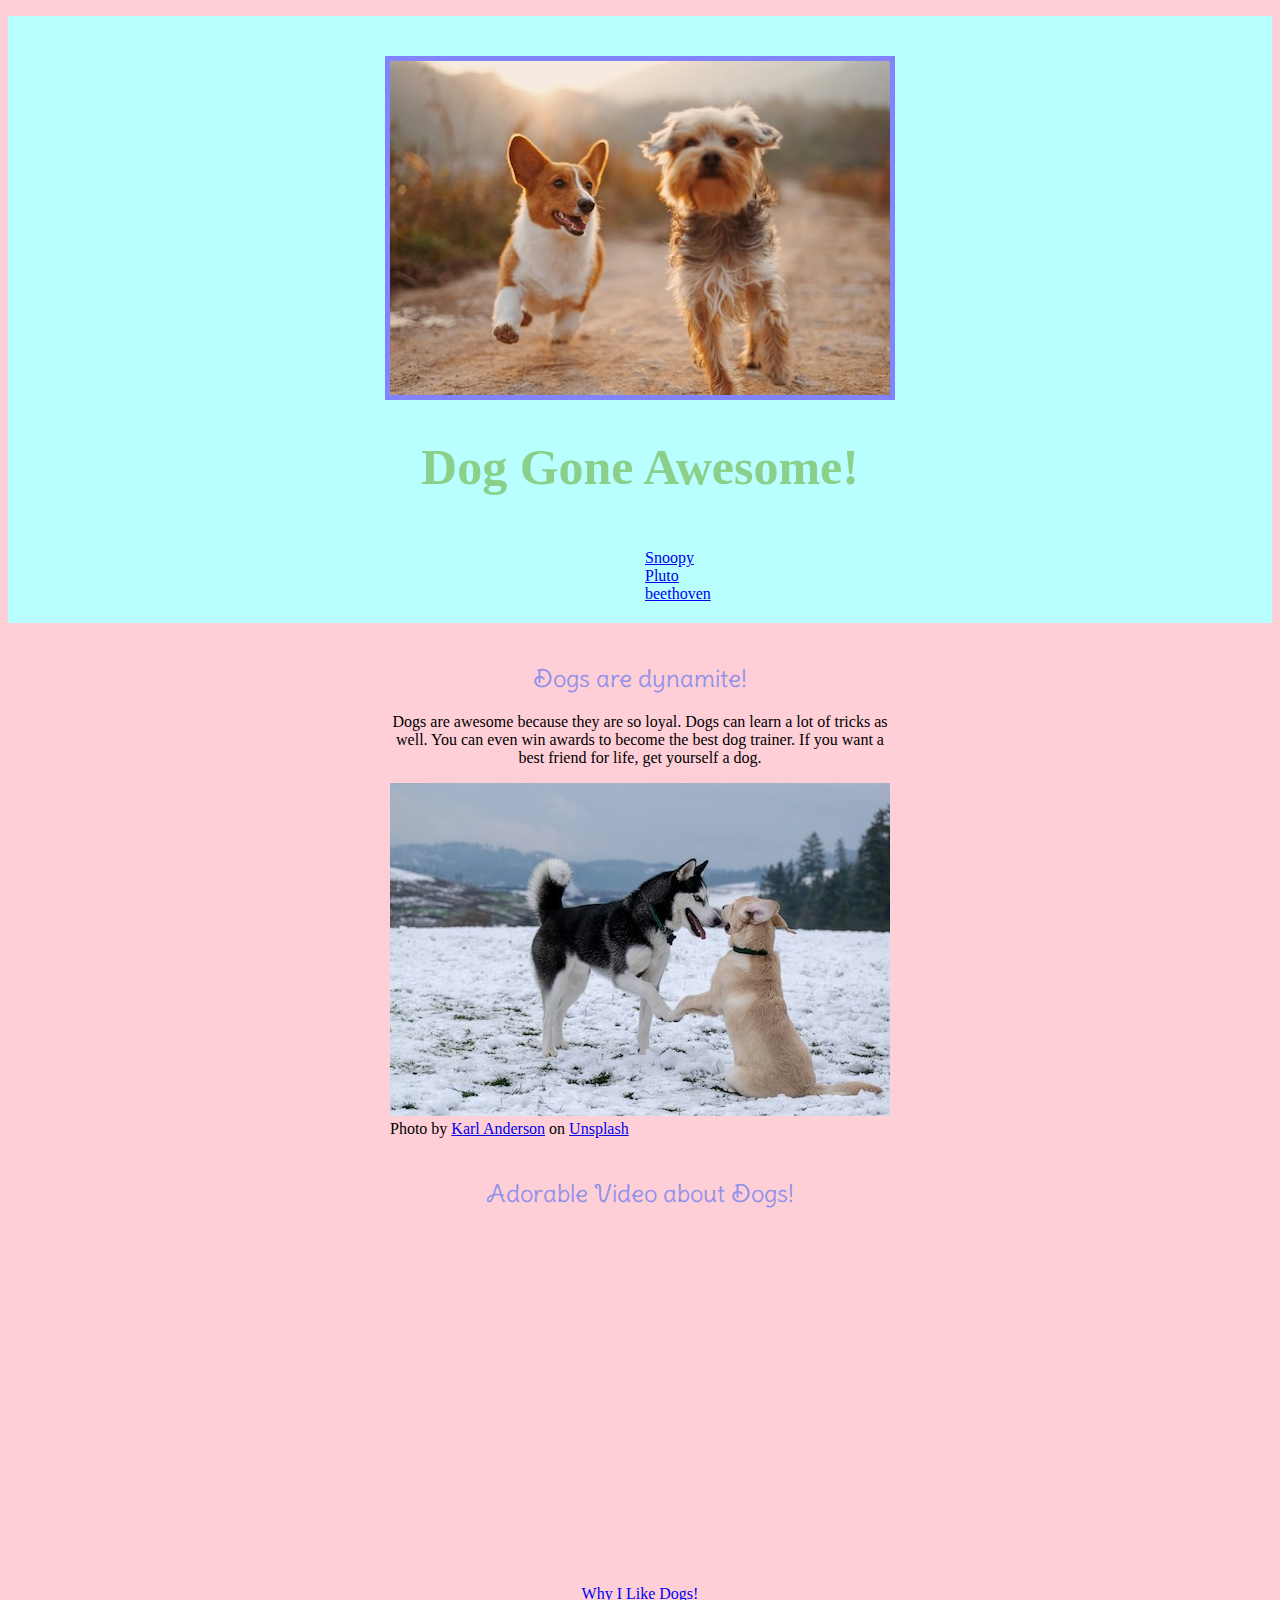
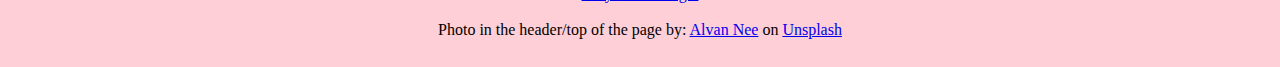
<file: index.html>
<!DOCTYPE html>
 <html>
    <header>
      <link rel="preconnect" href="https://fonts.googleapis.com">
      <link rel="preconnect" href="https://fonts.gstatic.com" crossorigin>
      <link href="https://fonts.googleapis.com/css2?family=Comfortaa:wght@300..700&family=Delius+Swash+Caps&family=Merienda:wght@300..900&family=Pacifico&family=Poiret+One&family=Satisfy&family=Sour+Gummy:ital,wght@0,100..900;1,100..900&family=Tourney:ital,wght@0,100..900;1,100..900&display=swap" rel="stylesheet">
      <link rel="stylesheet" href="styles.css">
      <meta charset="utf-8">
      <title>All about Dogs</title>
      <p>
        <img id="header-pic" src="images/summerDog.jpg">
        </p>
        <h1>Dog Gone Awesome!</h1>
        <ul>
          <li class="special"><a href="https://en.wikipedia.org/wiki/Snoopy" target="_blank">Snoopy</a></li>
          <li class="special"><a href="https://en.wikipedia.org/wiki/Pluto_(Disney)" target="_blank">Pluto</a></li>
          <li class="special"><a href="https://en.wikipedia.org/wiki/Beethoven_(film)" target="_blank">beethoven</a></li>
        </ul>
    </header>
    <body>
      <article>
        <h2>Dogs are dynamite!</h2>
        <p>Dogs are awesome because they are so loyal. Dogs can learn a lot of tricks as well. You can even win awards to become the best dog trainer. If you want a best friend for life, get yourself a dog.</p>
        <img src="images/snowDog.jpg">
        <br>
        Photo by <a href="https://unsplash.com/@karlkiwi90?utm_content=creditCopyText&utm_medium=referral&utm_source=unsplash">Karl Anderson</a> on <a href="https://unsplash.com/photos/adult-black-and-white-siberian-husky-beside-short-coated-brown-dog-jKDFcXwk5Cw?utm_content=creditCopyText&utm_medium=referral&utm_source=unsplash">Unsplash</a>
      </article>
      <artcile>
      <h2>Adorable Video about Dogs!</h2>
      </artcile>
      <article>
      <iframe width="560" height="315" src="https://www.youtube.com/embed/IZzeLnaygME?si=aIvyVvuBtnPTt3Uq" title="YouTube video player" frameborder="0" allow="accelerometer; autoplay; clipboard-write; encrypted-media; gyroscope; picture-in-picture; web-share" referrerpolicy="strict-origin-when-cross-origin" allowfullscreen></iframe>
      </artcile>
      <br>
      <br>
    </body>
      <footer>
        <a href="why.html">Why I Like Dogs!</a>
        <br>
        <br>
        Photo in the header/top of the page by: <a href="https://unsplash.com/@alvannee?utm_content=creditCopyText&utm_medium=referral&utm_source=unsplash">Alvan Nee</a> on <a href="https://unsplash.com/photos/two-brown-and-white-dogs-running-dirt-road-during-daytime-T-0EW-SEbsE?utm_content=creditCopyText&utm_medium=referral&utm_source=unsplash">Unsplash</a>
      </footer>
 </html>
</file>
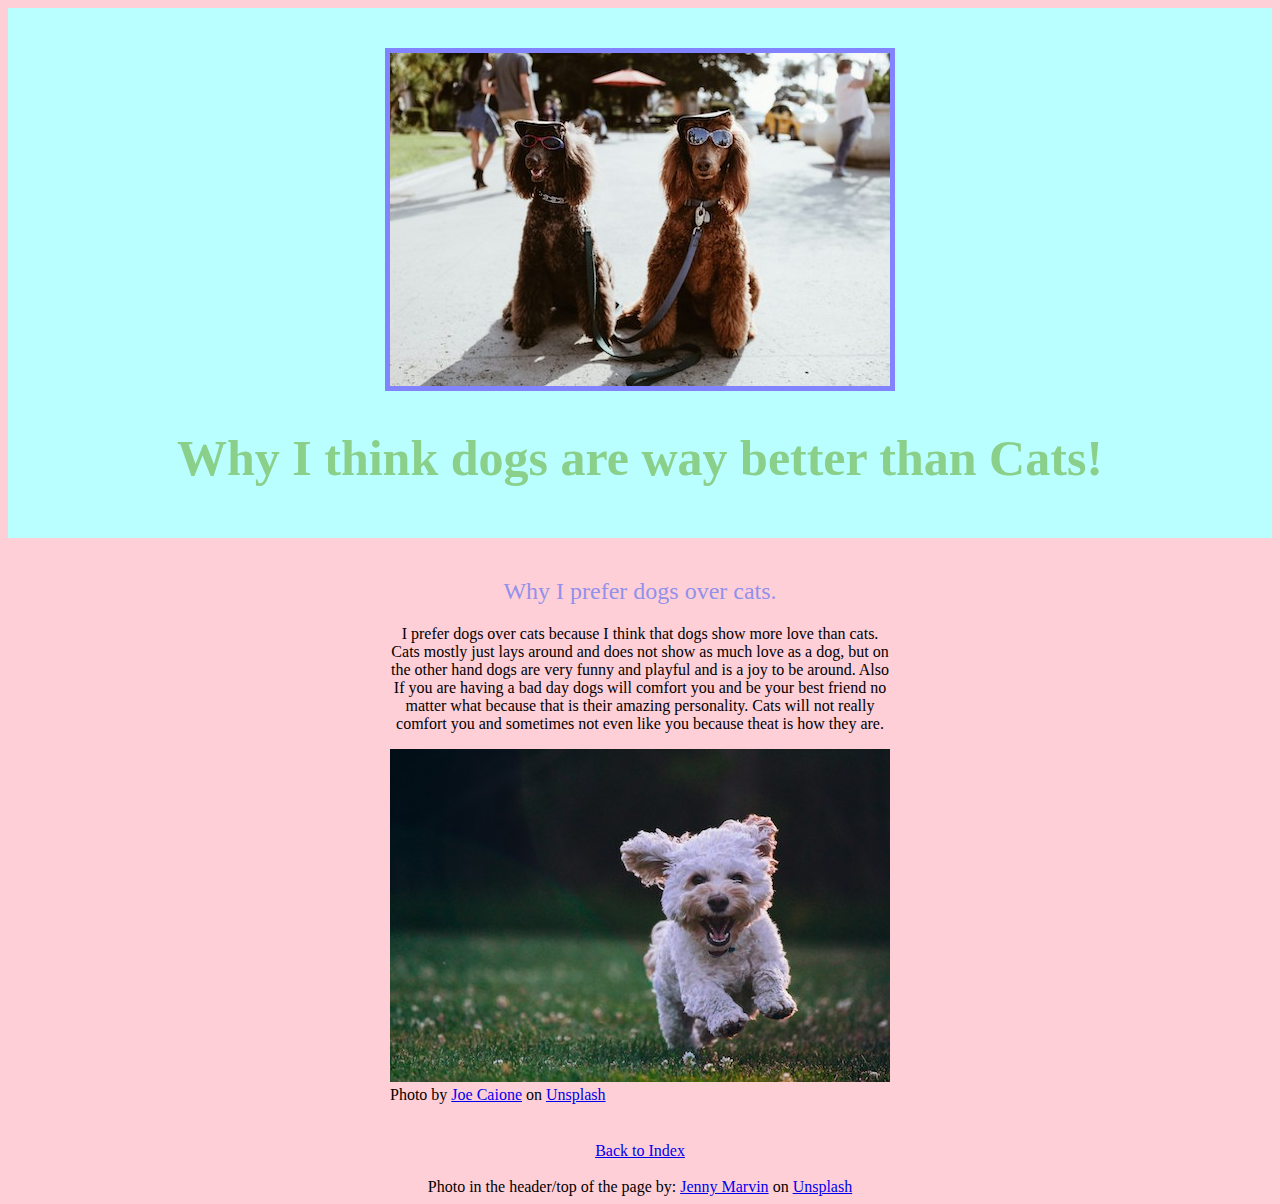
<file: why.html>
<!DOCTYPE html>
 <html>
  <header>
      <link rel="stylesheet" href="styles.css">
        <meta charset="utf-8">
        <title>All about Dogs</title>
        <img id="header-pic" src="images/yesDog.jpg">
   <h1>Why I think dogs are way better than Cats!</h1>
   <br>
    </header>
    <body>
      <article>
        <h2>Why I prefer dogs over cats.</h2>
        <p>I prefer dogs over cats because I think that dogs show more love than cats. Cats mostly just lays around and does not show as much love as a dog, but on the other hand dogs are very funny and playful and is a joy to be around. Also If you are having a bad day dogs will comfort you and be your best friend no matter what because that is their amazing personality. Cats will not really comfort you and sometimes not even like you because theat is how they are.</p>
        <img src="images/springDog.jpg">
        <br>
        Photo by <a href="https://unsplash.com/@joeyc?utm_content=creditCopyText&utm_medium=referral&utm_source=unsplash">Joe Caione</a> on <a href="https://unsplash.com/photos/shallow-focus-photography-of-white-shih-tzu-puppy-running-on-the-grass-qO-PIF84Vxg?utm_content=creditCopyText&utm_medium=referral&utm_source=unsplash">Unsplash</a>
      </article>
      <br>
      <footer>
          <a href="index.html">Back to Index</a>
       <br>
       <br>
       Photo in the header/top of the page by: <a href="https://unsplash.com/@jennymarvin?utm_content=creditCopyText&utm_medium=referral&utm_source=unsplash">Jenny Marvin</a> on <a href="https://unsplash.com/photos/two-brown-poodles-wearing-sunglasses-sljtwVaSj08?utm_content=creditCopyText&utm_medium=referral&utm_source=unsplash">Unsplash</a>
      
      </footer>
 </html>
</file>
<file: styles.css>
body {
    background-color: rgb(255, 207, 215);
}
h1 {
    text-align: center;
    color: rgb(138, 208, 138);
    font-size: 50px;
}
h2 {
    text-align: center;
    color: rgb(145, 145, 234);
    font-family: "Delius Swash Caps", cursive;
    font-weight: 400;
    font-style: normal;
}
article {
    max-width: 500px; 
    padding: 20px;
    margin: 0 auto;
  }
  header {
    background-color: rgb(186, 255, 255);
    text-align: center;
    background-size: cover; 
    padding: 20px 0px 0px 0px
    text-align: center;
  }
  p {
    text-align: center;
  }
  ul {
    max-width: 10px; 
    padding: 20px;
    margin: 0 auto;
    color: white;
  }
  .special {
    display: inline;
    padding: 0px 10px 0px 10px;
  }
  #header-pic {
    margin: 40px 0px 0px 0px;
    border: 5px solid rgb(129, 131, 255);
}
footer {
    text-align: center;
}
</file>
